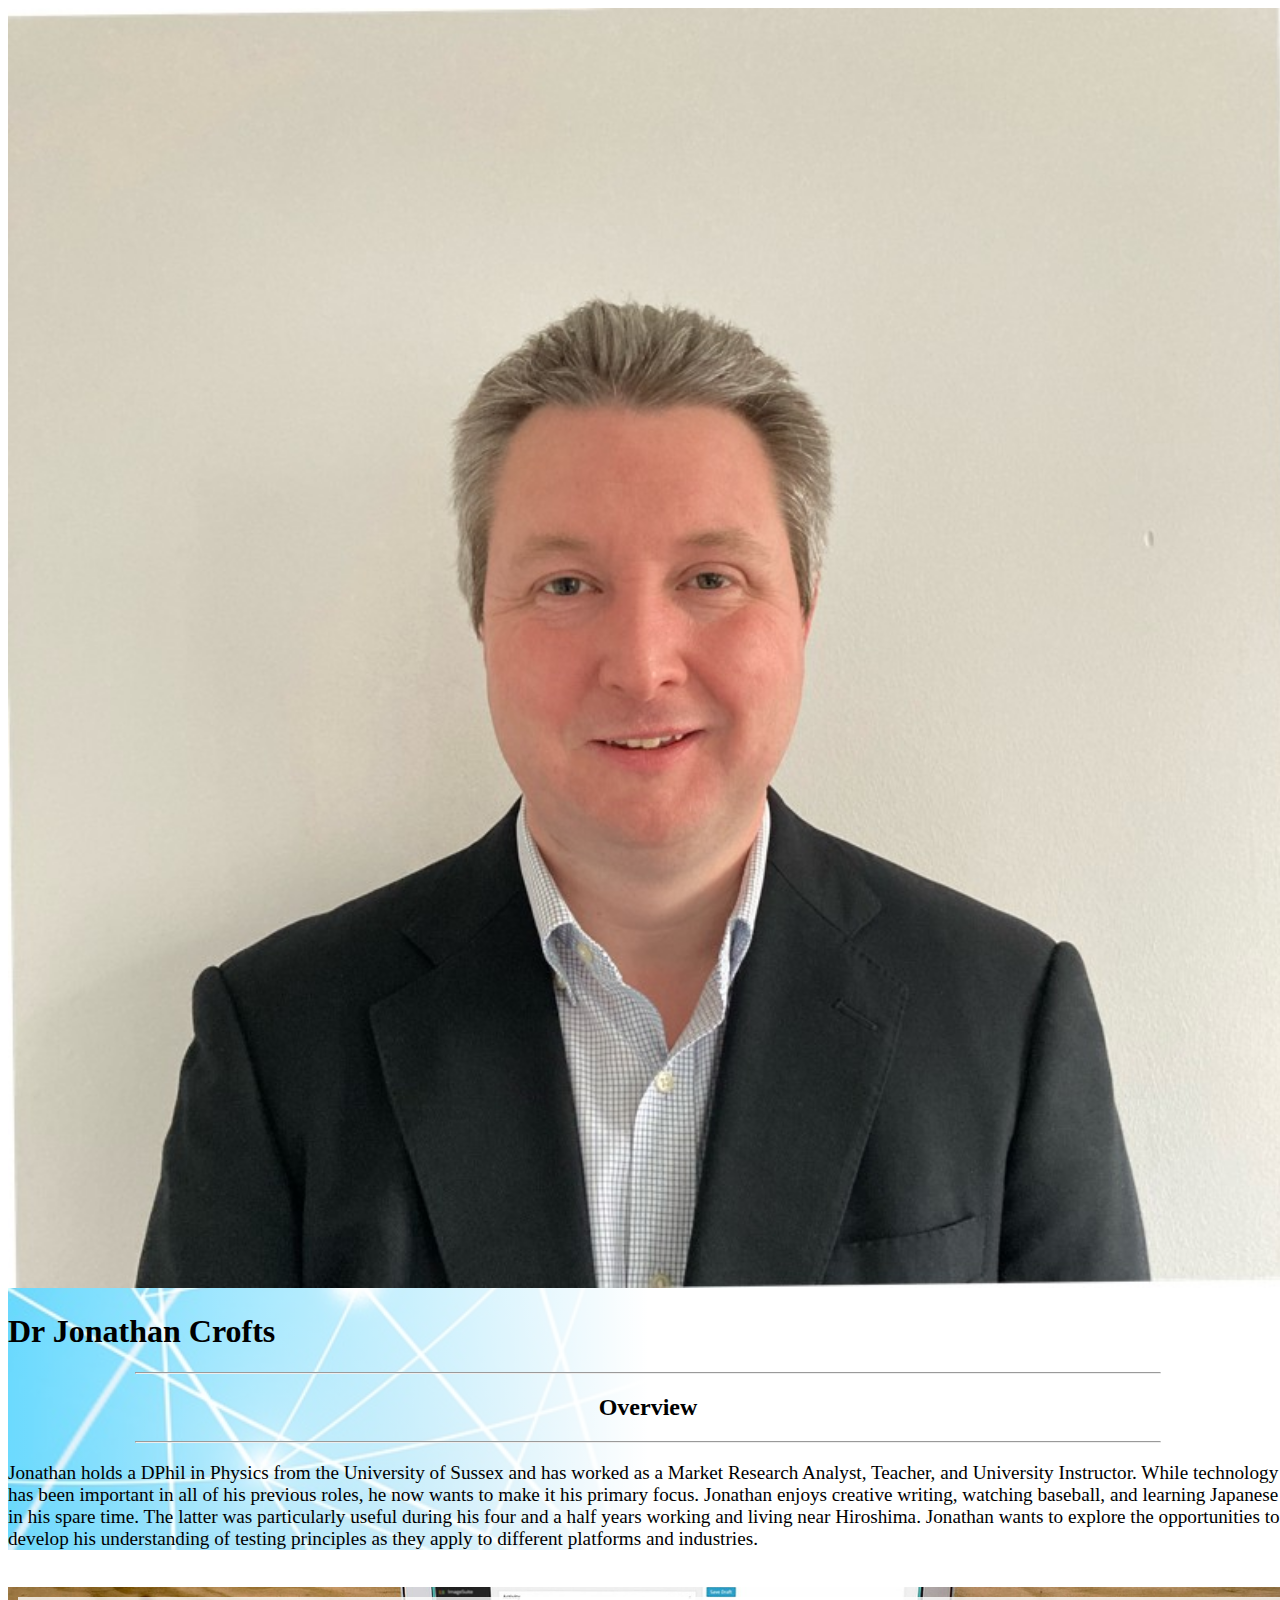
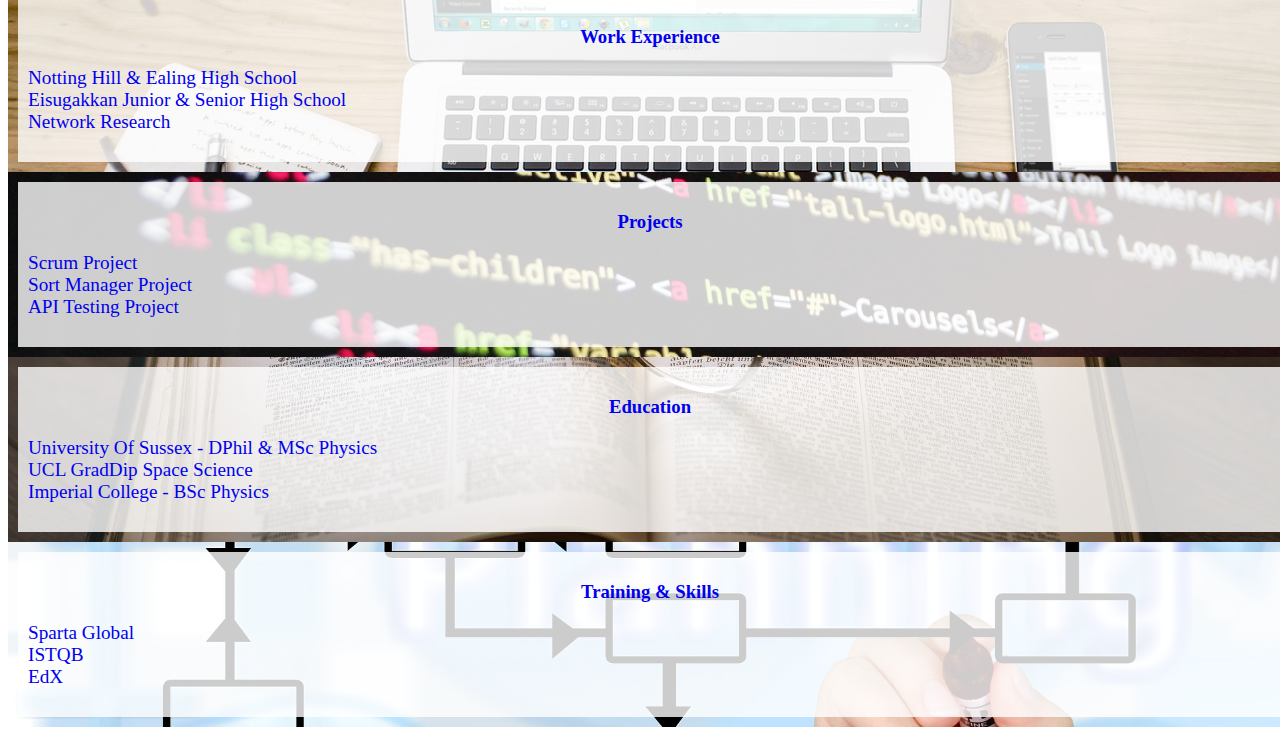
<file: index.html>
<!DOCTYPE html>
<html lang="en">

<head>
    <meta charset="UTF-8">
    <meta http-equiv="X-UA-Compatible" content="IE=edge">
    <meta name="viewport" content="width=device-width, initial-scale=1.0">
    <title>My Profile</title>
    <link href="https://cdn.jsdelivr.net/npm/bootstrap@5.2.0/dist/css/bootstrap.min.css" rel="stylesheet"
        integrity="sha384-gH2yIJqKdNHPEq0n4Mqa/HGKIhSkIHeL5AyhkYV8i59U5AR6csBvApHHNl/vI1Bx" crossorigin="anonymous">
    <link href="profileStyle.css" rel="stylesheet" />
</head>

<body>
    <div class="bg-image">
        <div class="banner-background">
            <div class="mask gradient-custom">
                <div class="row">
                    <div class="col-md-3">
                        <div class="container text-dark border">
                            <img alt="My picture" src="images/profilepic.jpg"
                                class="img-responsive fit-image rounded-circle">
                        </div>
                    </div>
                    <div class="col-md-9">
                        <div class="container">
                            <h1>Dr Jonathan Crofts</h1>
                        </div>
                        <hr class="mx-auto">
                        <div class="container">
                            <h2 class="align-header">Overview</h2>
                        </div>
                        <hr class="mx-auto">
                        <div class="container">
                            <p>Jonathan holds a DPhil in Physics from the University of Sussex and has worked as a
                                Market Research Analyst, Teacher, and University Instructor. While technology has
                                been important in all of his previous roles, he now wants to make it his primary
                                focus. Jonathan enjoys creative writing, watching baseball, and learning Japanese in
                                his spare time. The latter was particularly useful during his four and a half years
                                working and living near Hiroshima. Jonathan wants to explore the opportunities to
                                develop his understanding of testing principles as they apply to different platforms
                                and industries.</p>
                        </div>
                    </div>
                </div>
            </div>
        </div>
    </div>
    <br>
    <div class="row">
        <div class="col-md-3">
            <div class="container button-background work-background">
                <a href="workexperience.html">
                    <div class="mask gradient-button">
                        <div class="container text-dark" id="workExperience">
                            <h3 class="align-header">Work Experience</h3>
                            <p>
                                Notting Hill & Ealing High School<br>
                                Eisugakkan Junior & Senior High School<br>
                                Network Research <br>
                            </p>
                        </div>
                    </div>
                </a>
            </div>
        </div>
        <div class="col-md-3">
            <div class="container button-background projects-background">
                <a href="projects.html">
                    <div class="mask gradient-button">
                        <div class="container text-dark" id="projects">
                            <h3 class="align-header">Projects</h3>
                            <p>
                                Scrum Project<br>
                                Sort Manager Project<br>
                                API Testing Project<br>
                            </p>
                        </div>
                    </div>
                </a>
            </div>
        </div>
        <div class="col-md-3">
            <div class="container button-background education-background">
                <a href="education.html">
                    <div class="mask gradient-button">
                        <div class="container text-dark" id="education">
                            <h3 class="align-header">Education</h3>
                            <p>
                                University Of Sussex - DPhil & MSc Physics<br>
                                UCL GradDip Space Science<br>
                                Imperial College - BSc Physics<br>
                            </p>
                        </div>
                    </div>
                </a>
            </div>
        </div>
        <div class="col-md-3">
            <div class="container button-background trainingAndSkills-background">
                <a href="trainingandskills.html">
                    <div class="mask gradient-button">
                        <div class="container text-dark" id="trainingAndSkills">
                            <h3 class="align-header">Training & Skills</h3>
                            <p>
                                Sparta Global<br>
                                ISTQB<br>
                                EdX<br>
                            </p>
                        </div>
                    </div>
                </a>
            </div>
        </div>
    </div>
</body>

</html>
</file>
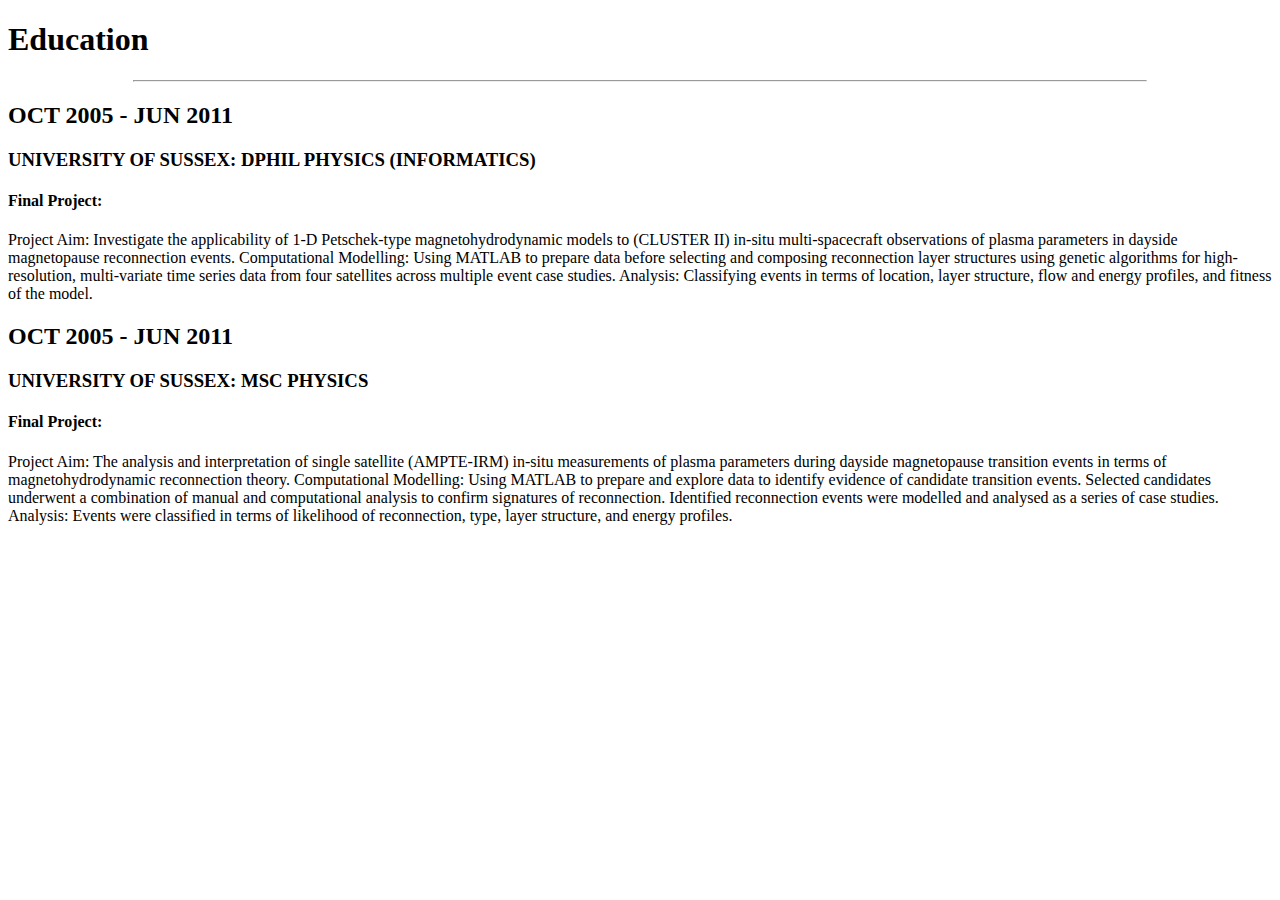
<file: education.html>
<!DOCTYPE html>
<html lang="en">

<head>
    <meta charset="UTF-8">
    <meta http-equiv="X-UA-Compatible" content="IE=edge">
    <meta name="viewport" content="width=device-width, initial-scale=1.0">
    <title>My Profile - Education</title>
    <link href="https://cdn.jsdelivr.net/npm/bootstrap@5.2.0/dist/css/bootstrap.min.css" rel="stylesheet"
        integrity="sha384-gH2yIJqKdNHPEq0n4Mqa/HGKIhSkIHeL5AyhkYV8i59U5AR6csBvApHHNl/vI1Bx" crossorigin="anonymous">
    <link href="profileStyle.css" rel="stylesheet" />
</head>

<body>
    <h1>Education</h1>
    <hr>
    <h2>OCT 2005 - JUN 2011</h2>
    <h3>UNIVERSITY OF SUSSEX: DPHIL PHYSICS (INFORMATICS)</h3>
    <h4>Final Project:</h4>
    Project Aim: Investigate the applicability of 1-D Petschek-type
    magnetohydrodynamic models to (CLUSTER II) in-situ multi-spacecraft observations
    of plasma parameters in dayside magnetopause reconnection events.
    Computational Modelling: Using MATLAB to prepare data before selecting and
    composing reconnection layer structures using genetic algorithms for high-resolution, multi-variate time series data
    from four satellites across multiple event case studies.
    Analysis: Classifying events in terms of location, layer structure, flow and energy profiles, and fitness of the
    model.


    <h2>OCT 2005 - JUN 2011</h2>
    <h3>UNIVERSITY OF SUSSEX: MSC PHYSICS</h3>
    <h4>Final Project:</h4>
    Project Aim: The analysis and interpretation of single satellite (AMPTE-IRM) in-situ measurements of plasma
    parameters during dayside magnetopause transition events in terms of magnetohydrodynamic reconnection theory.
    Computational Modelling: Using MATLAB to prepare and explore data to identify evidence of candidate transition
    events. Selected candidates underwent a combination of manual and computational analysis to confirm signatures of
    reconnection. Identified reconnection events were modelled and analysed as a series of case studies.
    Analysis: Events were classified in terms of likelihood of reconnection, type, layer structure, and energy profiles.
</body>

</html>
</file>
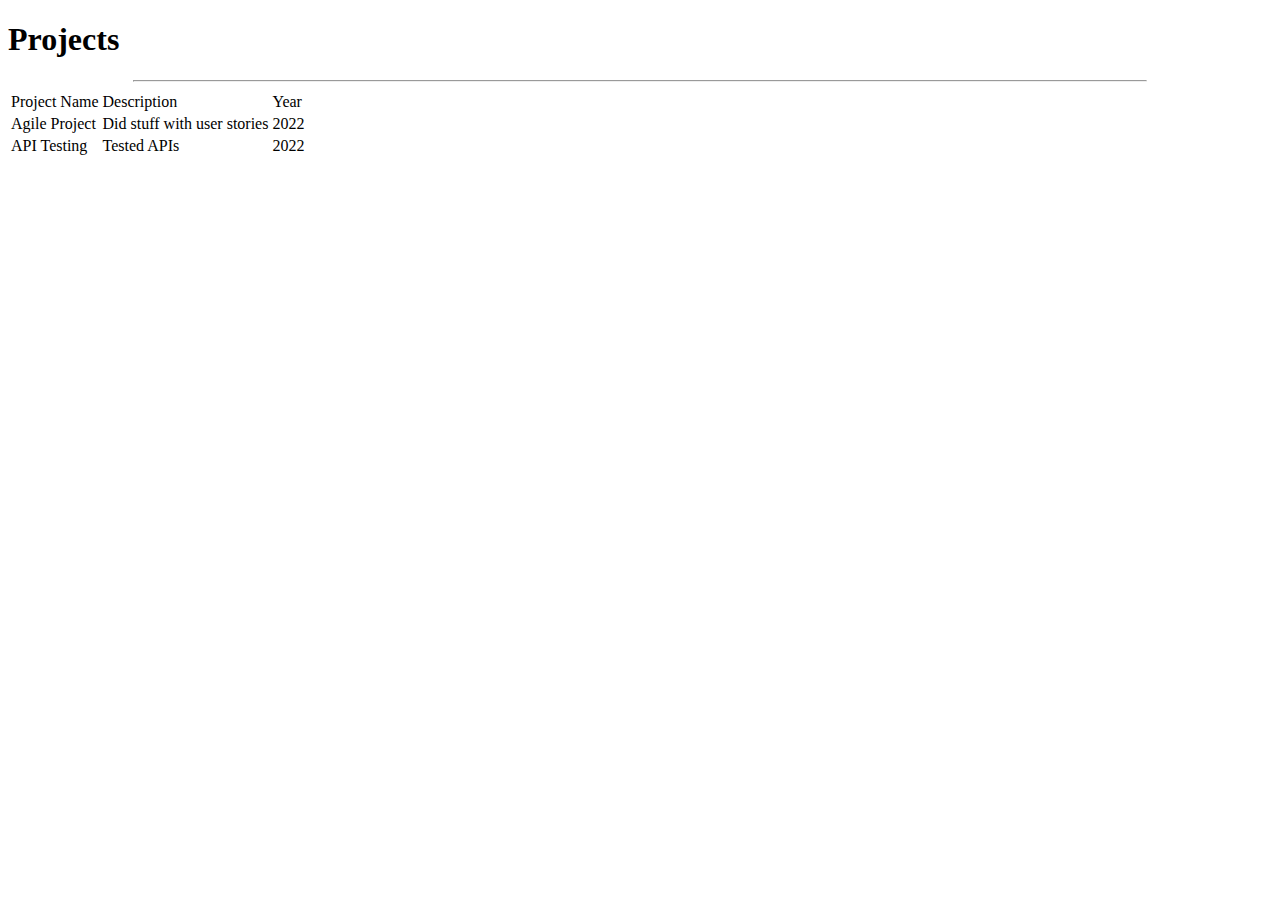
<file: projects.html>
<!DOCTYPE html>
<html lang="en">

<head>
    <meta charset="UTF-8">
    <meta http-equiv="X-UA-Compatible" content="IE=edge">
    <meta name="viewport" content="width=device-width, initial-scale=1.0">
    <title>My Profile - Projects</title>
    <link href="https://cdn.jsdelivr.net/npm/bootstrap@5.2.0/dist/css/bootstrap.min.css" rel="stylesheet"
        integrity="sha384-gH2yIJqKdNHPEq0n4Mqa/HGKIhSkIHeL5AyhkYV8i59U5AR6csBvApHHNl/vI1Bx" crossorigin="anonymous">
    <link href="profileStyle.css" rel="stylesheet" />
</head>

<body>
    <h1>Projects</h1>
    <hr>
    <table class="table table-bordered table-striped table-primary" id="projectsTable">
        <thead>
            <tr>
                <td>Project Name</td>
                <td>Description</td>
                <td>Year</td>
            </tr>
        </thead>
        <tbody>
            <tr>
                <td>Agile Project</td>
                <td>Did stuff with user stories</td>
                <td>2022</td>
            </tr>
            <tr>
                <td>API Testing</td>
                <td>Tested APIs</td>
                <td>2022</td>
            </tr>
        </tbody>
    </table>
</body>

</html>
</file>
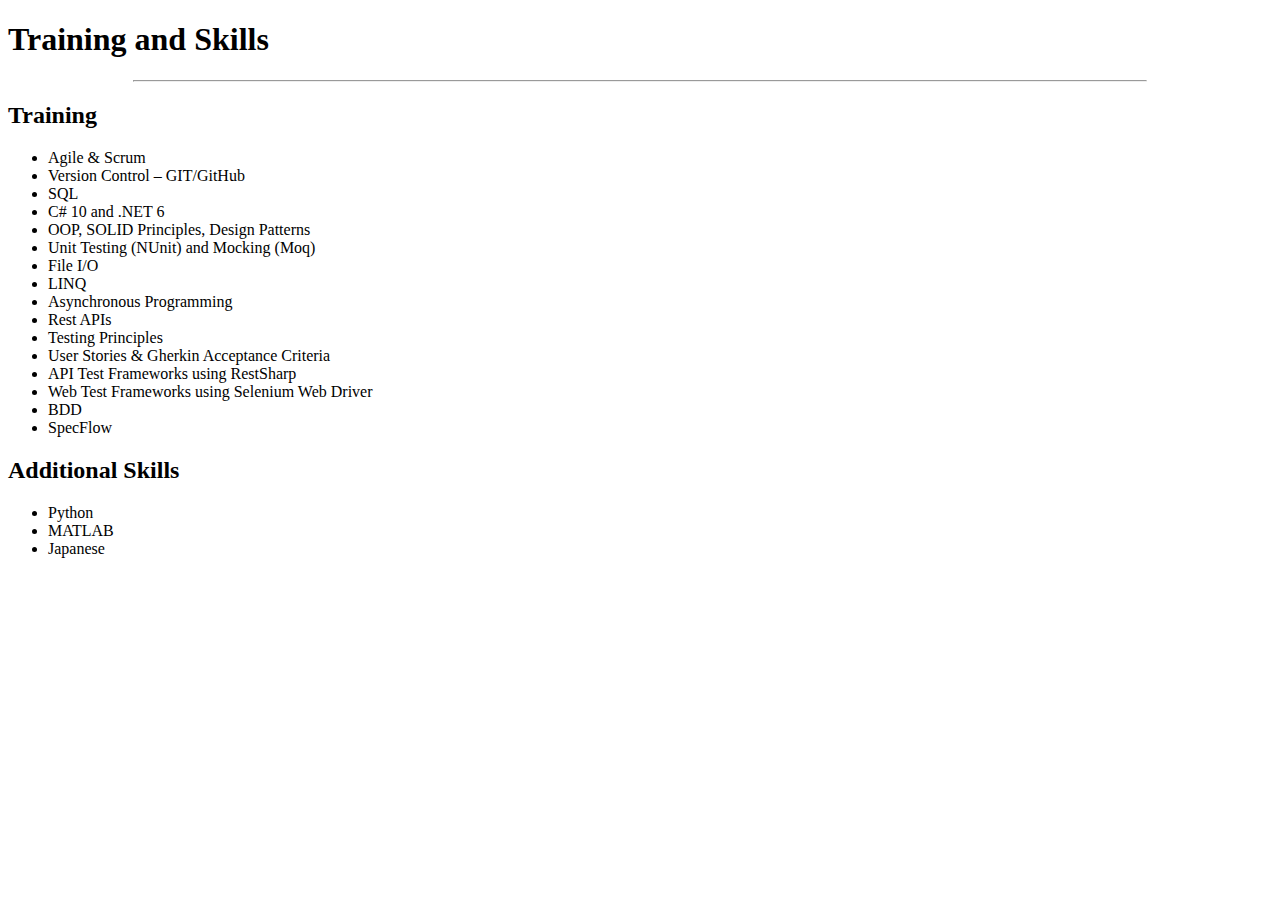
<file: trainingandskills.html>
<!DOCTYPE html>
<html lang="en">

<head>
    <meta charset="UTF-8">
    <meta http-equiv="X-UA-Compatible" content="IE=edge">
    <meta name="viewport" content="width=device-width, initial-scale=1.0">
    <title>My Profile - Training and Skills</title>
    <link href="https://cdn.jsdelivr.net/npm/bootstrap@5.2.0/dist/css/bootstrap.min.css" rel="stylesheet"
        integrity="sha384-gH2yIJqKdNHPEq0n4Mqa/HGKIhSkIHeL5AyhkYV8i59U5AR6csBvApHHNl/vI1Bx" crossorigin="anonymous">
    <link href="profileStyle.css" rel="stylesheet" />
</head>

<body>
    <h1>Training and Skills</h1>
    <hr>
    <h2>Training</h2>
    <ul>
        <li>Agile & Scrum</li>
        <li>Version Control – GIT/GitHub</li>
        <li>SQL</li>
        <li>C# 10 and .NET 6</li>
        <li>OOP, SOLID Principles, Design Patterns</li>
        <li>Unit Testing (NUnit) and Mocking (Moq)</li>
        <li>File I/O</li>
        <li>LINQ</li>
        <li>Asynchronous Programming</li>
        <li>Rest APIs</li>
        <li>Testing Principles</li>
        <li>User Stories & Gherkin Acceptance Criteria</li>
        <li>API Test Frameworks using RestSharp</li>
        <li>Web Test Frameworks using Selenium Web Driver</li>
        <li>BDD</li>
        <li>SpecFlow</li>
    </ul>

    <h2>Additional Skills</h2>
    <ul>
        <li>Python</li>
        <li>MATLAB</li>
        <li>Japanese</li>
    </ul>
</body>

</html>
</file>
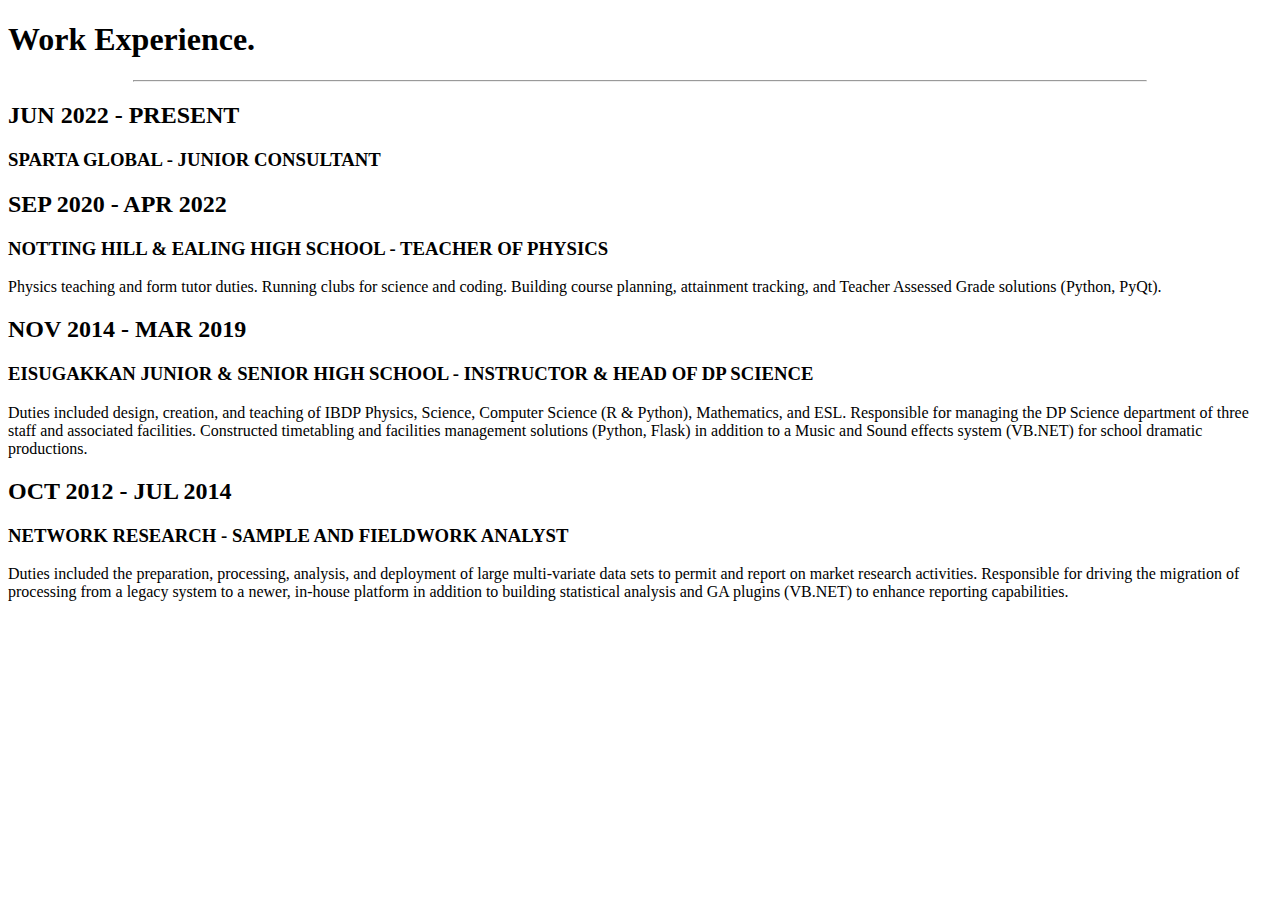
<file: workexperience.html>
<!DOCTYPE html>
<html lang="en">

<head>
    <meta charset="UTF-8">
    <meta http-equiv="X-UA-Compatible" content="IE=edge">
    <meta name="viewport" content="width=device-width, initial-scale=1.0">
    <title>My Profile - Work Experience</title>
    <link href="https://cdn.jsdelivr.net/npm/bootstrap@5.2.0/dist/css/bootstrap.min.css" rel="stylesheet"
        integrity="sha384-gH2yIJqKdNHPEq0n4Mqa/HGKIhSkIHeL5AyhkYV8i59U5AR6csBvApHHNl/vI1Bx" crossorigin="anonymous">
    <link href="profileStyle.css" rel="stylesheet" />
</head>

<body>
    <h1>Work Experience.</h1>
    <hr>

    <h2>JUN 2022 - PRESENT</h2>
    <h3>SPARTA GLOBAL - JUNIOR CONSULTANT</h3>

    <h2>SEP 2020 - APR 2022</h2>
    <h3>NOTTING HILL & EALING HIGH SCHOOL - TEACHER OF PHYSICS</h3>
    Physics teaching and form tutor duties. Running clubs for science and coding.
    Building course planning, attainment tracking, and Teacher Assessed Grade
    solutions (Python, PyQt).

    <h2>NOV 2014 - MAR 2019</h2>
    <h3>EISUGAKKAN JUNIOR & SENIOR HIGH SCHOOL - INSTRUCTOR & HEAD OF DP SCIENCE</h3>
    Duties included design, creation, and teaching of IBDP Physics, Science, Computer
    Science (R & Python), Mathematics, and ESL. Responsible for managing the DP
    Science department of three staff and associated facilities. Constructed timetabling
    and facilities management solutions (Python, Flask) in addition to a Music and Sound
    effects system (VB.NET) for school dramatic productions.

    <h2>OCT 2012 - JUL 2014</h2>
    <h3>NETWORK RESEARCH - SAMPLE AND FIELDWORK ANALYST</h3>
    Duties included the preparation, processing, analysis, and deployment of large
    multi-variate data sets to permit and report on market research activities.
    Responsible for driving the migration of processing from a legacy system to a newer,
    in-house platform in addition to building statistical analysis and GA plugins (VB.NET)
    to enhance reporting capabilities.
</body>

</html>
</file>
<file: profileStyle.css>
.fit-image {
    width: 100%;
    height: 100%;
    object-fit: cover;
}

.banner-background {
    background-image: url('images/network-g1a848be92_1920.jpg');
    background-position: 50% 50%;
    width: 100vw;
    height: 100%;
    background-repeat: no-repeat;
    background-size: cover;
}

.button-background {
    background-position: 50% 50%;
    width: 100%;
    height: 100%;
    background-repeat: no-repeat;
    background-size: cover;
    padding: 10px;
}

.button-background:hover {
    opacity: 0.7;
}

.btn-mask {
    background: -webkit-linear-gradient(
        0deg,
        rgba(255, 255, 255, 0.4),
        rgba(255, 255, 255, 1) 50%
    )
}

.work-background {
    background-image: url('images/laptop-g1670469e6_1920.jpg');
}

.projects-background {
    background-image: url('images/code-g784873b7d_1920.jpg');
}

.education-background {
    background-image: url('images/glasses-g4b9836e4f_1920.jpg');
}

.trainingAndSkills-background {
    background-image: url('images/mark-g8924f2a1f_1920.jpg');
}

.gradient-button {
    background: rgba(255, 255, 255, 0.8)
}

.gradient-custom {
    background: -webkit-linear-gradient(
        0deg,
        rgba(255, 255, 255, 0.4),
        rgba(255, 255, 255, 1) 50%
    );
}

p{
    font-size: larger;
}

.align-header{
    text-align: center;
}

hr{
    width: 80%;
}

#workExperience {
    padding: 10px;
}

#projects{
    padding: 10px;
}

#education{
    padding: 10px;
}

#trainingAndSkills{
    padding: 10px;
}

a:link {
    text-decoration: none;
}

a:visited {
    text-decoration: none;
}

a:hover {
    text-decoration: none;
}

a:active {
    text-decoration: none;
}
</file>
